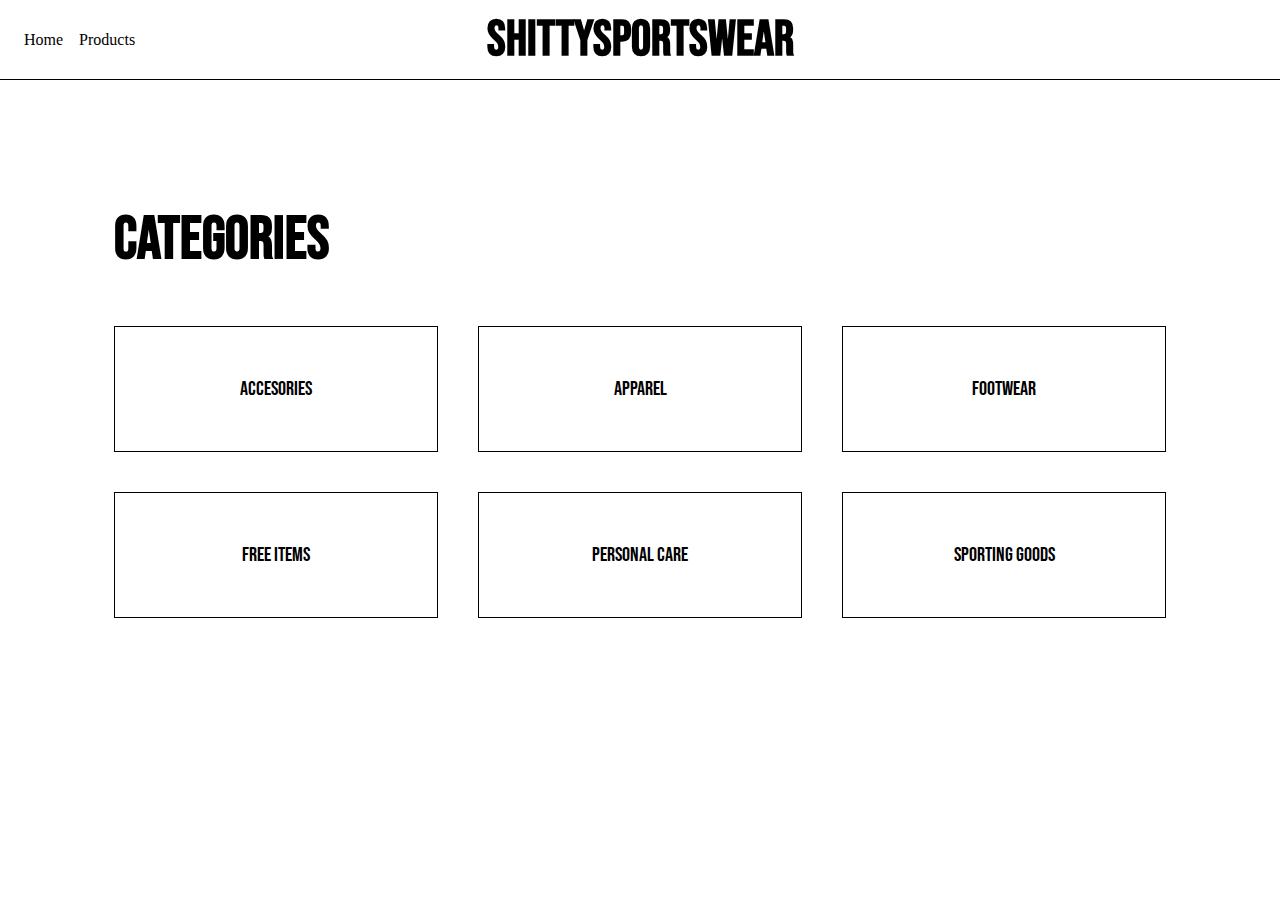
<file: index.html>
<!doctype html>
<html lang="da">
  <head>
    <meta charset="UTF-8" />
    <meta name="viewport" content="width=device-width, initial-scale=1.0" />
    <link rel="stylesheet" href="css/style.css" />
    <link rel="preconnect" href="https://fonts.googleapis.com" />
    <link rel="preconnect" href="https://fonts.gstatic.com" crossorigin />
    <link
      href="https://fonts.googleapis.com/css2?family=Julius+Sans+One&display=swap"
      rel="stylesheet"
    />
    <link rel="preconnect" href="https://fonts.googleapis.com" />
    <link rel="preconnect" href="https://fonts.gstatic.com" crossorigin />
    <link
      href="https://fonts.googleapis.com/css2?family=Bebas+Neue&display=swap"
      rel="stylesheet"
    />

    <title>Forside</title>
  </head>
  <body>
    <header class="site-header">
      <nav class="main-nav">
        <a href="index.html">Home</a>
        <a href="html/productlist.html">Products</a>
      </nav>

      <h1 class="h1_main">Shittysportswear</h1>

      <div class="header-spacer"></div>
    </header>
    <main>
      <section class="link_produktliste">
        <div class="grid_title">
          <h2 class="h2_main">Categories</h2>
        </div>
        <a class="produkt" href="html/productlist.html">Accesories</a>
        <a class="produkt" href="html/productlist.html">Apparel</a>
        <a class="produkt" href="html/productlist.html">Footwear</a>
        <a class="produkt" href="html/productlist.html">Free items</a>
        <a class="produkt" href="html/productlist.html">Personal care</a>
        <a class="produkt" href="html/productlist.html">Sporting goods</a>
      </section>
    </main>
    <footer></footer>
  </body>
</html>
</file>
<file: css/style.css>
/*************** Reset *********************/
* {
  margin: 0;
  padding: 0;
  box-sizing: border-box;
}

img {
  width: 100%;
  height: auto;
  display: block;
}

.link_produktliste {
  display: grid;
  grid-template-columns: repeat(3, 1fr);
  margin: 0 auto;
  gap: 40px;
  max-width: 1100px;
  width: 100%;
  padding: 24px;
}

.product-image {
  position: relative;
  opacity: 0.5;
}

.tilbud {
  position: absolute;
  top: 8px;
  left: 8px;
  z-index: 2;

  background-color: red;
  color: white;
  font-size: 20px;
  font-family: "Bebas Neue", sans-serif;
  padding: 5px 10px;
  text-align: center;
}

.tilbudspris {
  color: red;
  font-size: 20px;
  font-family: "Bebas Neue", sans-serif;
  margin-top: 8px;
}

.product-image-udsolgt {
  position: relative;
}

.udsolgt {
  position: absolute;
  top: 50%;
  left: 50%;
  transform: translate(-50%, -50%);
  z-index: 2;
  background-color: gray;
  color: white;
  font-size: 20px;
  font-family: "Bebas Neue", sans-serif;
  padding: 5px 10px;
  text-align: center;
}

.grid_title {
  grid-column: 1 / -1;
}

.produkt {
  border: black solid 1px;
  display: block;
  padding: 50px;
  text-align: center;
  text-decoration: none;
  color: inherit;
  cursor: pointer;
  font-family: "Bebas Neue", sans-serif;
  font-size: 20px;
}

.h2_main {
  text-align: left;
  margin-top: 100px;
  margin-bottom: 10px;
  font-family: "Bebas Neue", sans-serif;
  font-size: 60px;
}

.h1_main {
  text-align: center;
  font-family: "Bebas Neue", sans-serif;
  font-size: 50px;
  justify-self: center;
  margin: 0;
}

.productlist-page {
  padding: 0 24px 56px;
}

.product-grid-section {
  max-width: 1200px;
  margin: 0 auto;
}

.product-grid {
  display: grid;
  grid-template-columns: repeat(3, minmax(0, 1fr));
  gap: 28px;
}

.product-card {
  border: 1px solid black;
  text-decoration: none;
  color: inherit;
  background: white;
  transition:
    transform 0.2s ease,
    box-shadow 0.2s ease;
}

.product-card:hover {
  transform: translateY(-4px);
  box-shadow: 0 10px 24px rgba(0, 0, 0, 0.12);
}

.product-card img {
  aspect-ratio: 4 / 5;
  object-fit: cover;
}

.product-card-content {
  padding: 16px;
  font-family: "Julius Sans One", sans-serif;
}

.product-card-content h3 {
  font-family: "Bebas Neue", sans-serif;
  font-size: 30px;
  margin-bottom: 8px;
}

.product-card-content p {
  margin-bottom: 4px;
}

.product-page {
  padding: 32px 24px 56px;
}

.product-detail {
  max-width: 1200px;
  margin: 0 auto;
  display: grid;
  grid-template-columns: 1.2fr 1fr;
  gap: 36px;
  align-items: start;
}

.product-detail-image img {
  aspect-ratio: 4 / 5;
  object-fit: cover;
  border: 1px solid black;
}

.product-detail-info {
  padding: 28px;
  font-family: "Julius Sans One", sans-serif;
}

.product-name {
  font-family: "Bebas Neue", sans-serif;
  font-size: 56px;
  line-height: 1;
  margin-bottom: 18px;
}

.product-meta,
.product-price,
.product-stock {
  font-size: 20px;
  margin-bottom: 10px;
}

.add-to-basket-btn {
  margin-top: 20px;
  border: 1px solid black;
  background: black;
  color: white;
  font-family: "Bebas Neue", sans-serif;
  font-size: 24px;
  padding: 10px 20px;
  cursor: pointer;
}

.add-to-basket-btn:hover {
  background: #333;
}

header {
  display: flex;
  justify-content: center;
  align-items: center;
  min-height: 80px;
}

.site-header {
  display: grid;
  grid-template-columns: 1fr auto 1fr;
  align-items: center;
  min-height: 80px;
  padding: 0 24px;
  border-bottom: 1px solid #000;
}

.main-nav {
  justify-self: start;
  display: flex;
  gap: 16px;
}

.main-nav a {
  text-decoration: none;
  color: inherit;
}

.header-spacer {
  justify-self: end;
}

@media (max-width: 900px) {
  .link_produktliste {
    grid-template-columns: repeat(2, minmax(0, 1fr));
    gap: 24px;
    padding: 20px;
  }

  .h2_main {
    margin-top: 32px;
    font-size: 48px;
  }

  .produkt {
    padding: 36px 20px;
  }

  .product-grid {
    grid-template-columns: repeat(2, minmax(0, 1fr));
  }

  .product-detail {
    grid-template-columns: 1fr;
  }

  .product-name {
    font-size: 44px;
  }
}

@media (max-width: 600px) {
  .site-header {
    grid-template-columns: 1fr;
    gap: 10px;
    padding: 12px 16px;
    text-align: center;
  }

  .main-nav {
    justify-self: center;
    gap: 12px;
    flex-wrap: wrap;
    justify-content: center;
  }

  .header-spacer {
    display: none;
  }

  .h1_main {
    font-size: 36px;
  }

  .link_produktliste {
    grid-template-columns: 1fr;
    gap: 16px;
    padding: 16px;
  }

  .produkt {
    padding: 24px 16px;
  }

  .product-grid {
    grid-template-columns: 1fr;
  }

  .h2_main {
    font-size: 42px;
    margin-top: 48px;
  }
}
</file>
